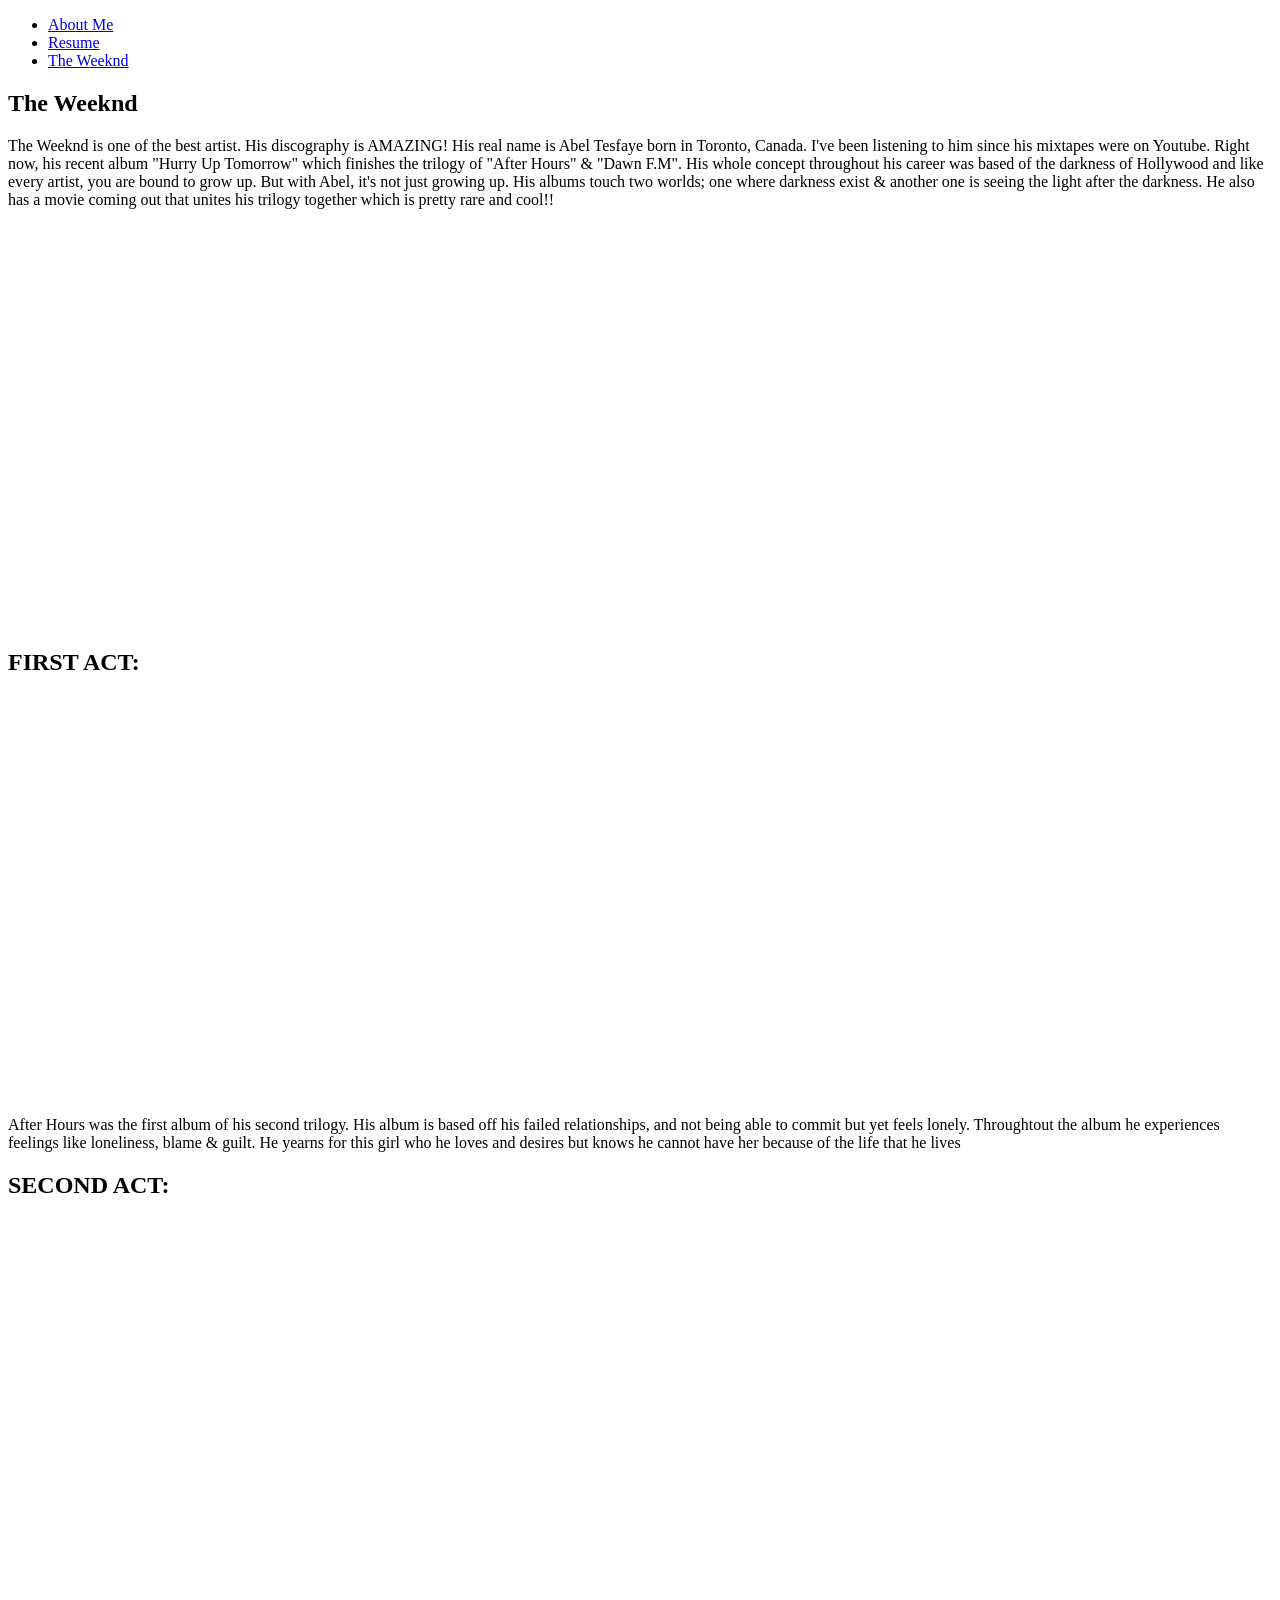
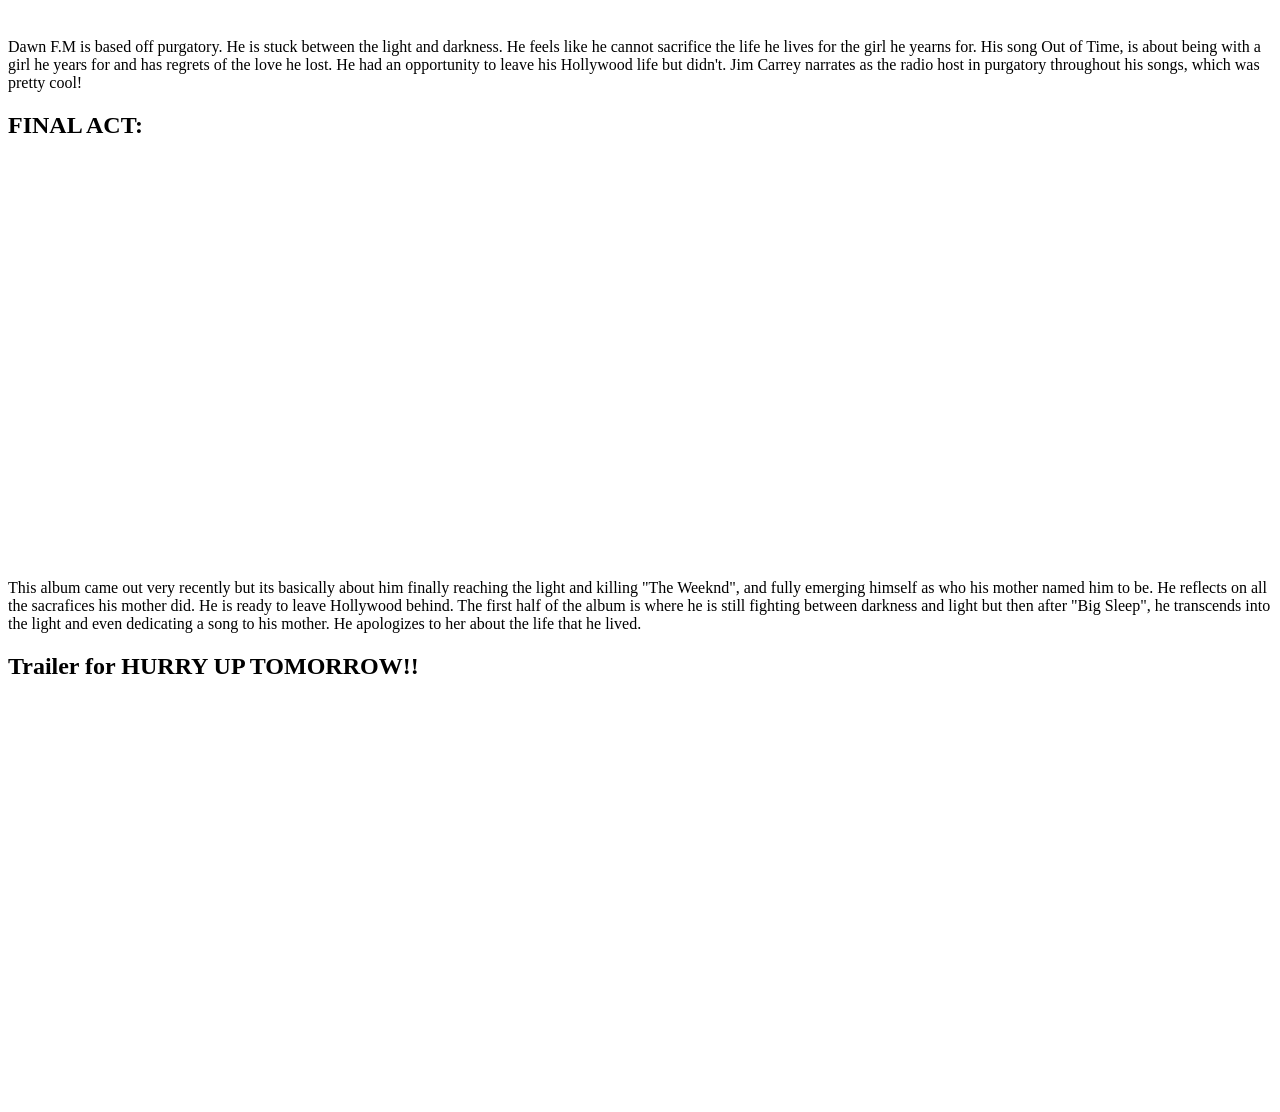
<file: AbelTesfaye.html>
<!DOCTYPE html>
<html lang="en">

  <head>
    <meta charset="utf-8">
    <title>Project 1: Sayleht Varela</title>
  </head>
 
 
  <body>
    <div id="page-wrapper">
      <header id="header">
	    <ul>
          <li><a href="index.html">About Me</a></li>
          <li><a href="Resume.html">Resume</a></li>
          <li><a href="AbelTesfaye.html">The Weeknd</a></li>
        </ul>
        <section id="the weeknd">
	      <h1>The Weeknd</h1>
	      <p>The Weeknd is one of the best artist. His discography is AMAZING! His real name is Abel Tesfaye born in Toronto, Canada. I've been listening to him since his mixtapes were on Youtube. Right now, his recent album "Hurry Up Tomorrow" which finishes the trilogy of "After Hours" & "Dawn F.M". His whole concept throughout his career was based of the darkness of Hollywood and like every artist, you are bound to grow up. But with Abel, it's not just growing up. His albums touch two worlds; one where darkness exist & another one is seeing the light after the darkness. He also has a movie coming out that unites his trilogy together which is pretty rare and cool!!</p>
        </section>
	    <div id="center">
	      <iframe width="500" height="400" src="https://www.youtube.com/embed/w1Ki-yyoEMQ" frameborder="0" allowfullscreen></iframe>
          <section id="first act">
	      <h2>FIRST ACT:</h2>
	      <iframe width="500" height="400" src="https://www.youtube.com/embed/oq9AgxHvGjw" frameborder="0" allowfullscreen></iframe>
	      <p>After Hours was the first album of his second trilogy. His album is based off his failed relationships, and not being able to commit but yet feels lonely. Throughtout the album he experiences feelings like loneliness, blame & guilt. He yearns for this girl who he loves and desires but knows he cannot have her because of the life that he lives</p>
	    </section>
	    <section id="second act">
	      <h2>SECOND ACT:</h2>
	      <iframe width="500" height="400" src="https://www.youtube.com/embed/mojMR_-Y9yE" frameborder="0" allowfullscreen></iframe>
	      <p>Dawn F.M is based off purgatory. He is stuck between the light and darkness. He feels like he cannot sacrifice the life he lives for the girl he yearns for. His song Out of Time, is about being with a girl he years for and has regrets of the love he lost. He had an opportunity to leave his Hollywood life but didn't. Jim Carrey narrates as the radio host in purgatory throughout his songs, which was pretty cool!</p>
	    </section>
	    <section id="first act">
	      <h2>FINAL ACT:</h2>
	      <iframe width="500" height="400" src="https://www.youtube.com/embed/Du4vvsDHQ7Q" frameborder="0" allowfullscreen></iframe>
	      <p>This album came out very recently but its basically about him finally reaching the light and killing "The Weeknd", and fully emerging himself as who his mother named him to be. He reflects on all the sacrafices his mother did. He is ready to leave Hollywood behind. The first half of the album is where he is still fighting between darkness and light but then after "Big Sleep", he transcends into the light and even dedicating a song to his mother. He apologizes to her about the life that he lived.</p>
	    </section>
	      <h2>Trailer for HURRY UP TOMORROW!!</h2>
	      <iframe width="500" height="400" src="https://www.youtube.com/embed/sRkMjp8fHnU" frameborder="0" allowfullscreen></iframe>
	    </div>
      </header>
    </div>
  </body>

</html>
</file>
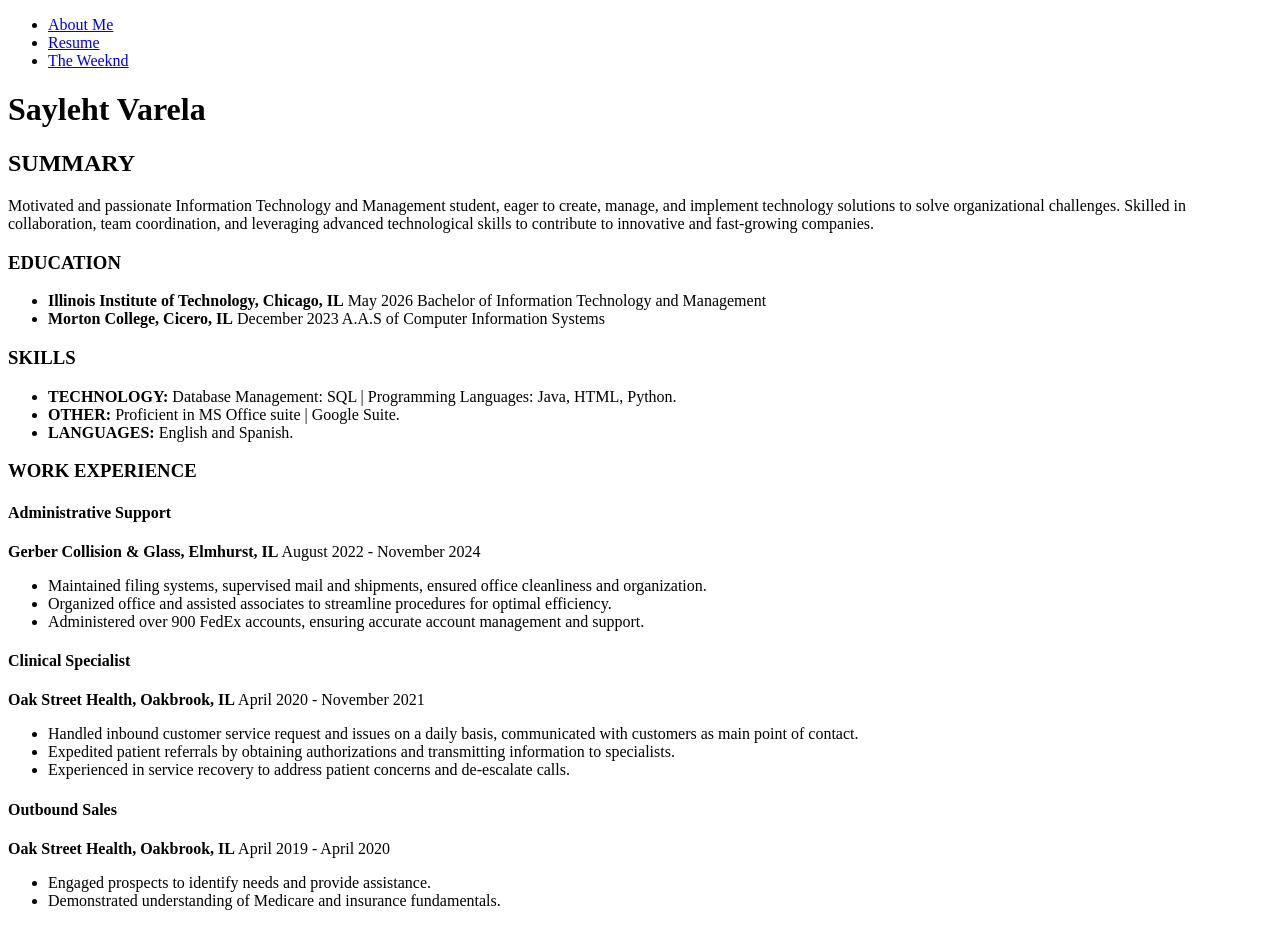
<file: Resume.html>
<!DOCTYPE html>
<html lang="en">

  <head>
    <meta charset="utf-8">
    <title>Project 1: Sayleht Varela</title>
  </head>
  
  <body>

    <div id="page-wrapper">
	  <header id="header">
	    <ul>
          <li><a href="index.html">About Me</a></li>
          <li><a href="Resume.html">Resume</a></li>
          <li><a href="AbelTesfaye.html">The Weeknd</a></li>
	    </ul>
        <h1>Sayleht Varela</h1>
      </header>
	  
	  <main id="content-wrapper">
        <div id="main-content">
	      <h2><strong>SUMMARY</strong></h2>
		  <p>Motivated and passionate Information Technology and Management student, eager to create, manage, and implement  technology solutions to solve organizational challenges. Skilled in collaboration, team coordination, and leveraging  advanced technological skills to contribute to innovative and fast-growing companies.</p>
		  
		  <h3>EDUCATION</h3> 
          <ul id="bull1">
	        <li><strong>Illinois Institute of Technology, Chicago, IL</strong> May 2026 Bachelor of Information Technology and Management</li>
	        <li><strong>Morton College, Cicero, IL</strong> December 2023 A.A.S of Computer Information Systems</li> 
          </ul>
		  
		  <h3>SKILLS</h3> 
          <ul id="bull2">
	        <li><strong>TECHNOLOGY:</strong> Database Management: SQL | Programming Languages: Java, HTML, Python.</li>
	        <li><strong>OTHER:</strong> Proficient in MS Office suite | Google Suite.</li>
	        <li><strong>LANGUAGES:</strong> English and Spanish.</li> 
          </ul>
		  
          <h3>WORK EXPERIENCE</h3> 
          <h4>Administrative Support</h4> 
	      <p><strong>Gerber Collision & Glass, Elmhurst, IL</strong> August 2022 - November 2024</p>
          <ul id="bull3">	
	        <li>Maintained filing systems, supervised mail and shipments, ensured office cleanliness and organization.</li>
	        <li>Organized office and assisted associates to streamline procedures for optimal efficiency.</li> 
	        <li>Administered over 900 FedEx accounts, ensuring accurate account management and support.</li> 
          </ul>
		  
          <h4>Clinical Specialist</h4>
	      <p><strong>Oak Street Health, Oakbrook, IL</strong> April 2020 - November 2021</p> 
          <ul id="bull4">
	        <li>Handled inbound customer service request and issues on a daily basis, communicated with customers as main point  of contact.</li>
	        <li> Expedited patient referrals by obtaining authorizations and transmitting information to specialists.</li>
	        <li> Experienced in service recovery to address patient concerns and de-escalate calls.</li>
          </ul>
		  
          <h4>Outbound Sales</h4>
	      <p><strong>Oak Street Health, Oakbrook, IL</strong> April 2019 - April 2020</p> 
          <ul id="bull5">
	        <li>Engaged prospects to identify needs and provide assistance.</li> 
	        <li>Demonstrated understanding of Medicare and insurance fundamentals.</li>
          </ul>
        </div>
      </main>
    </div>
  
  </body> 

</html>
</file>
